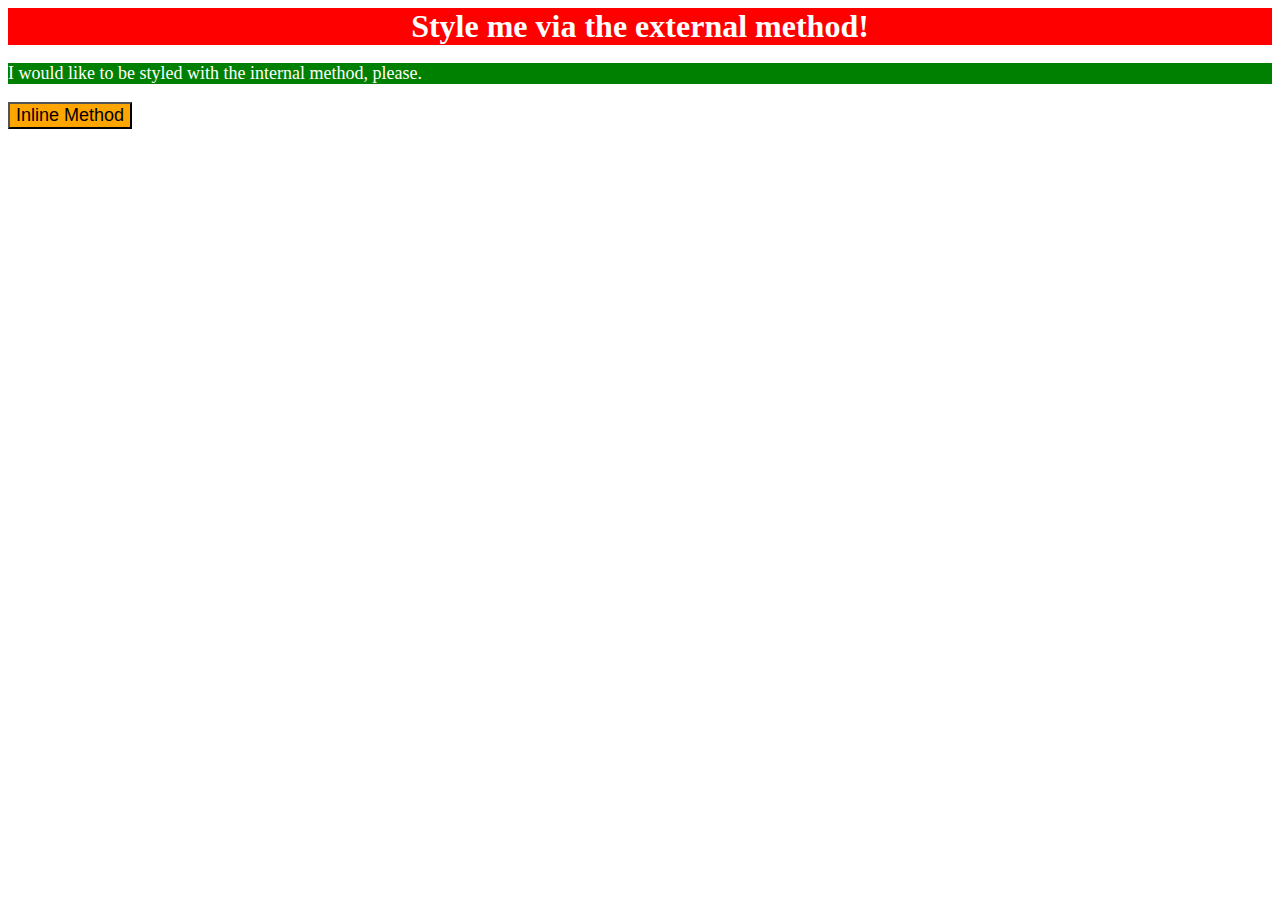
<file: foundations/01-css-methods/index.html>
<!DOCTYPE html>
<html lang="en">
  <head>
    <meta charset="UTF-8">
    <meta http-equiv="X-UA-Compatible" content="IE=edge">
    <meta name="viewport" content="width=device-width, initial-scale=1.0">
    <link rel="stylesheet" href="index.css">
    <title>Methods for Adding CSS</title>
  </head>
  <body>
    <div>Style me via the external method!</div>
    <p>I would like to be styled with the internal method, please.</p>
    <button style="background-color:orange; font-size:18px">Inline Method</button>
  </body>
  <style>
    p {
      background-color: green;
      color: white;
      font-size: 18px;
    }
  </style>
</html>
</file>
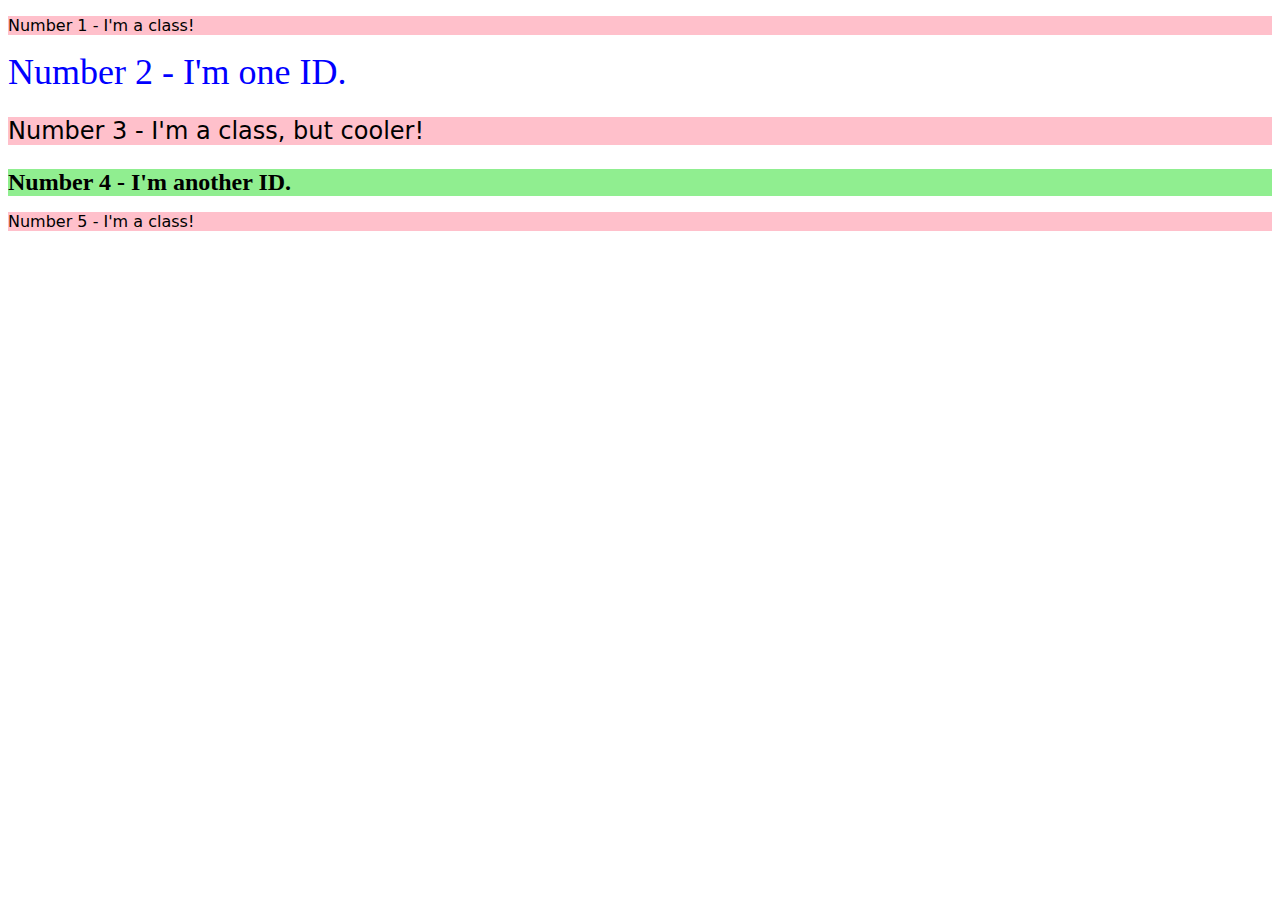
<file: foundations/02-class-id-selectors/index.html>
<!DOCTYPE html>
<html lang="en">
  <head>
    <meta charset="UTF-8">
    <meta http-equiv="X-UA-Compatible" content="IE=edge">
    <meta name="viewport" content="width=device-width, initial-scale=1.0">
    <title>Class and ID Selectors</title>
    <link rel="stylesheet" href="style.css">
  </head>
  <body>
    <p class="odds">Number 1 - I'm a class!</p>
    <div id="two">Number 2 - I'm one ID.</div>
    <p class="odds fontsized">Number 3 - I'm a class, but cooler!</p>
    <div id="four" class="fontsized">Number 4 - I'm another ID.</div>
    <p class="odds">Number 5 - I'm a class!</p>
  </body>
</html>
</file>
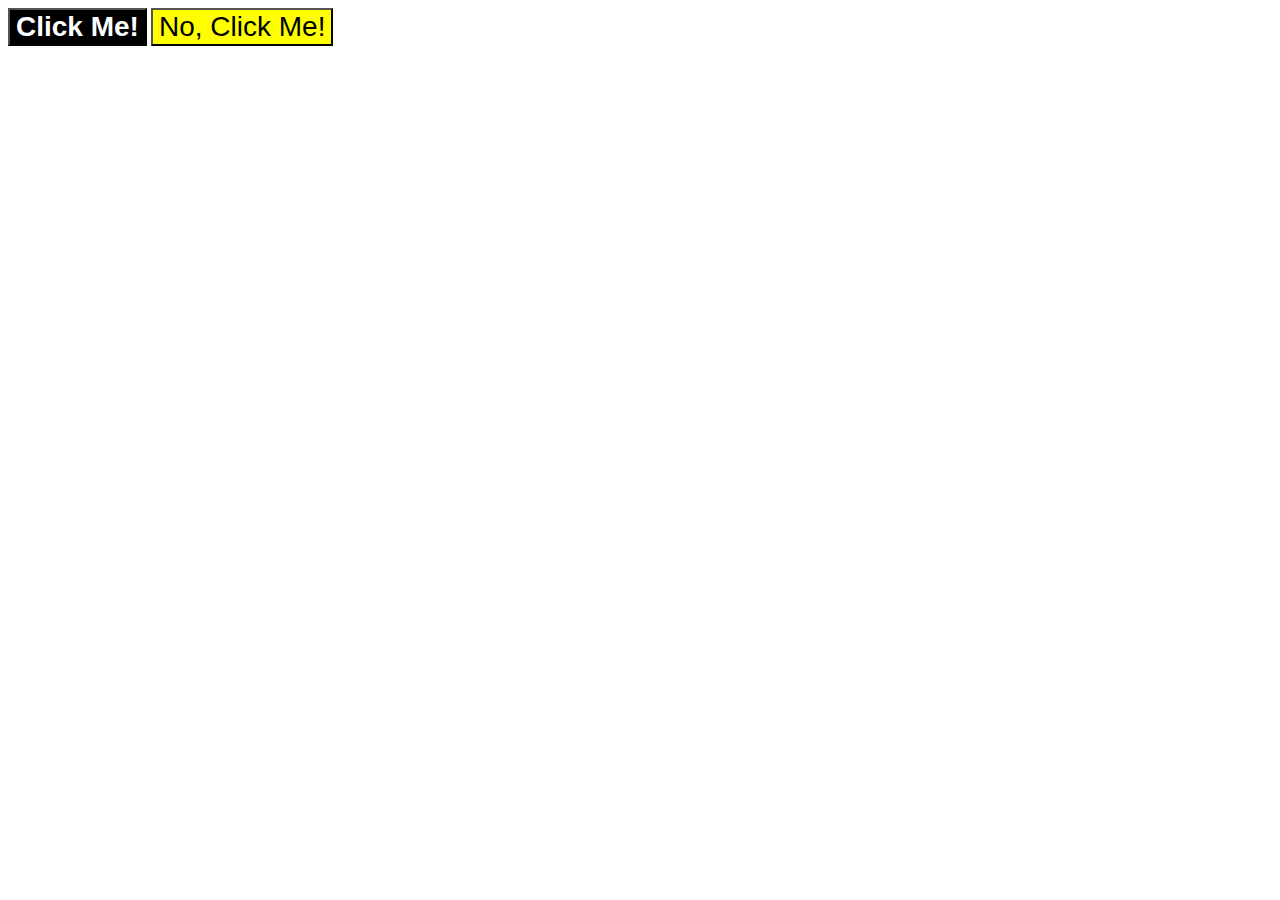
<file: foundations/03-grouping-selectors/index.html>
<!DOCTYPE html>
<html lang="en">
  <head>
    <meta charset="UTF-8">
    <meta http-equiv="X-UA-Compatible" content="IE=edge">
    <meta name="viewport" content="width=device-width, initial-scale=1.0">
    <title>Grouping Selectors</title>
    <link rel="stylesheet" href="style.css">
  </head>
  <body>
    <button class="click buttons">Click Me!</button>
    <button class="noclick buttons">No, Click Me!</button>
  </body>
</html>
</file>
<file: foundations/01-css-methods/index.css>
div {
    background-color: red;
    color: white;
    font-size: 32px;
    text-align: center;
    font-weight:bold;
}
</file>
<file: foundations/02-class-id-selectors/style.css>
.odds {
    background-color: pink;
    font-family: Verdana, "DejaVu Sans", sans-serif;   
}

#two {
    color:blue;
    font-size: 36px;
}

.fontsized {
    font-size: 24px;
}

#four {
    background-color: lightgreen;
    font-weight: bold;
}
</file>
<file: foundations/03-grouping-selectors/style.css>
.click, .noclick {
    font-size: 28px;
    font-family: 'Helvetica', 'Times New Roman', sans-serif;
}

.click {
    background-color: black;
    color:white;
    font-weight: bold;
}

.noclick {
    background-color: yellow;
}
</file>
